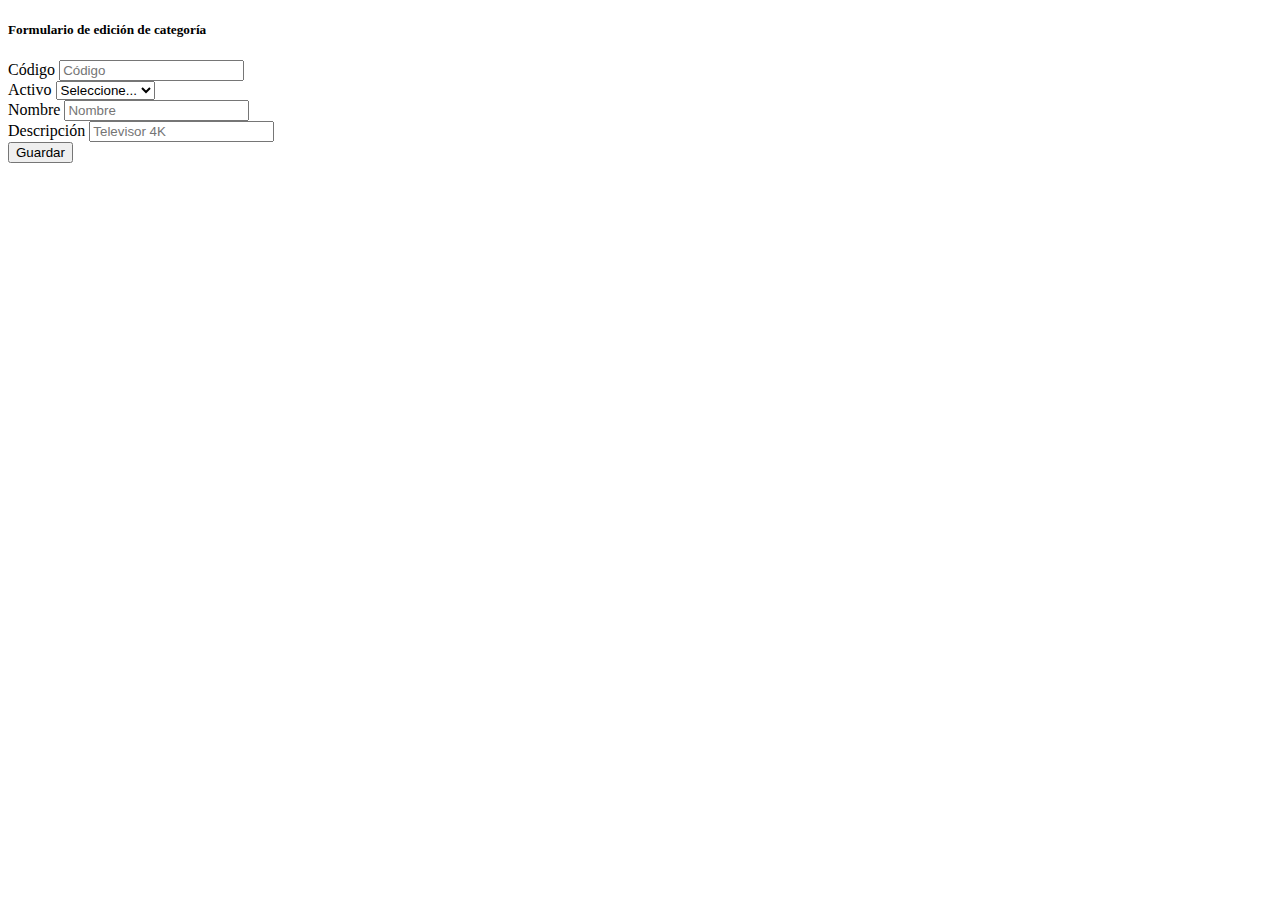
<file: pages/categorias/editarCategoria.html>
<!doctype html>
<html lang="en">

<head>
    <title>Inmobiliaria</title>
    <!-- Required meta tags -->
    <meta charset="utf-8" />
    <meta name="viewport" content="width=device-width, initial-scale=1, shrink-to-fit=no" />

    <!-- Bootstrap CSS v5.2.1 -->
    <link href="https://cdn.jsdelivr.net/npm/bootstrap@5.3.2/dist/css/bootstrap.min.css" rel="stylesheet"
        integrity="sha384-T3c6CoIi6uLrA9TneNEoa7RxnatzjcDSCmG1MXxSR1GAsXEV/Dwwykc2MPK8M2HN" crossorigin="anonymous" />
</head>

<body>
    <header>
        <!-- place navbar here -->
    </header>
    <main>
        <div class="container">
            <div class="card w-75 mx-auto mt-2 mb-4">
                <div class="card-header text-center">
                    <h5>Formulario de edición de categoría</h5>
                </div>
                <div class="card-body">
                    <form id="editarCategoriaForm" action="" method="put" class="row justify-content-center">
                        <div class="col-sm-6">
                            <div class="mb-3">
                                <label for="code" class="form-label">Código</label>
                                <input type="text" class="form-control" name="code" id="code" aria-describedby="helpId"
                                    placeholder="Código" required>
                            </div>
                            <div class="mb-3">
                                <label for="active" class="form-label">Activo</label>
                                <select class="form-select" name="active" id="active" aria-describedby="helpId"
                                    required>
                                    <option value="">Seleccione...</option>
                                    <option value="1">Sí</option>
                                    <option value="0">No</option>
                                </select>
                            </div>
                        </div>

                        <div class="col-sm-6">
                            <div class="mb-3">
                                <label for="name" class="form-label">Nombre</label>
                                <input type="text" class="form-control" name="name" id="name" aria-describedby="helpId"
                                    placeholder="Nombre" required>
                            </div>
                            <div class="mb-3">
                                <label for="description" class="form-label">Descripción</label>
                                <input type="text" class="form-control" name="description" id="description"
                                    aria-describedby="helpId" placeholder="Televisor 4K" required>
                            </div>
                        </div>
                        <div class="col-12 mt-3 d-flex justify-content-center">
                            <button type="submit" class="btn btn-primary btn-block">Guardar</button>
                        </div>
                    </form>
                </div>
            </div>
        </div>
    </main>
    <footer>
        <!-- place footer here -->
    </footer>
    <!-- Bootstrap JavaScript Libraries -->
    <script src="https://cdn.jsdelivr.net/npm/@popperjs/core@2.11.8/dist/umd/popper.min.js"
        integrity="sha384-I7E8VVD/ismYTF4hNIPjVp/Zjvgyol6VFvRkX/vR+Vc4jQkC+hVqc2pM8ODewa9r"
        crossorigin="anonymous"></script>

    <script src="https://cdn.jsdelivr.net/npm/bootstrap@5.3.2/dist/js/bootstrap.min.js"
        integrity="sha384-BBtl+eGJRgqQAUMxJ7pMwbEyER4l1g+O15P+16Ep7Q9Q+zqX6gSbd85u4mG4QzX+"
        crossorigin="anonymous"></script>

    <script src="/JS/categorias.js"></script>
    <script>
        document.addEventListener("DOMContentLoaded", function () {
            cargarDatosCategoria();
            const form = document.getElementById('editarCategoriaForm');
            if (form) {
                form.addEventListener('submit', actualizarCategoria);
            }
        });
    </script>
</body>

</html>
</file>
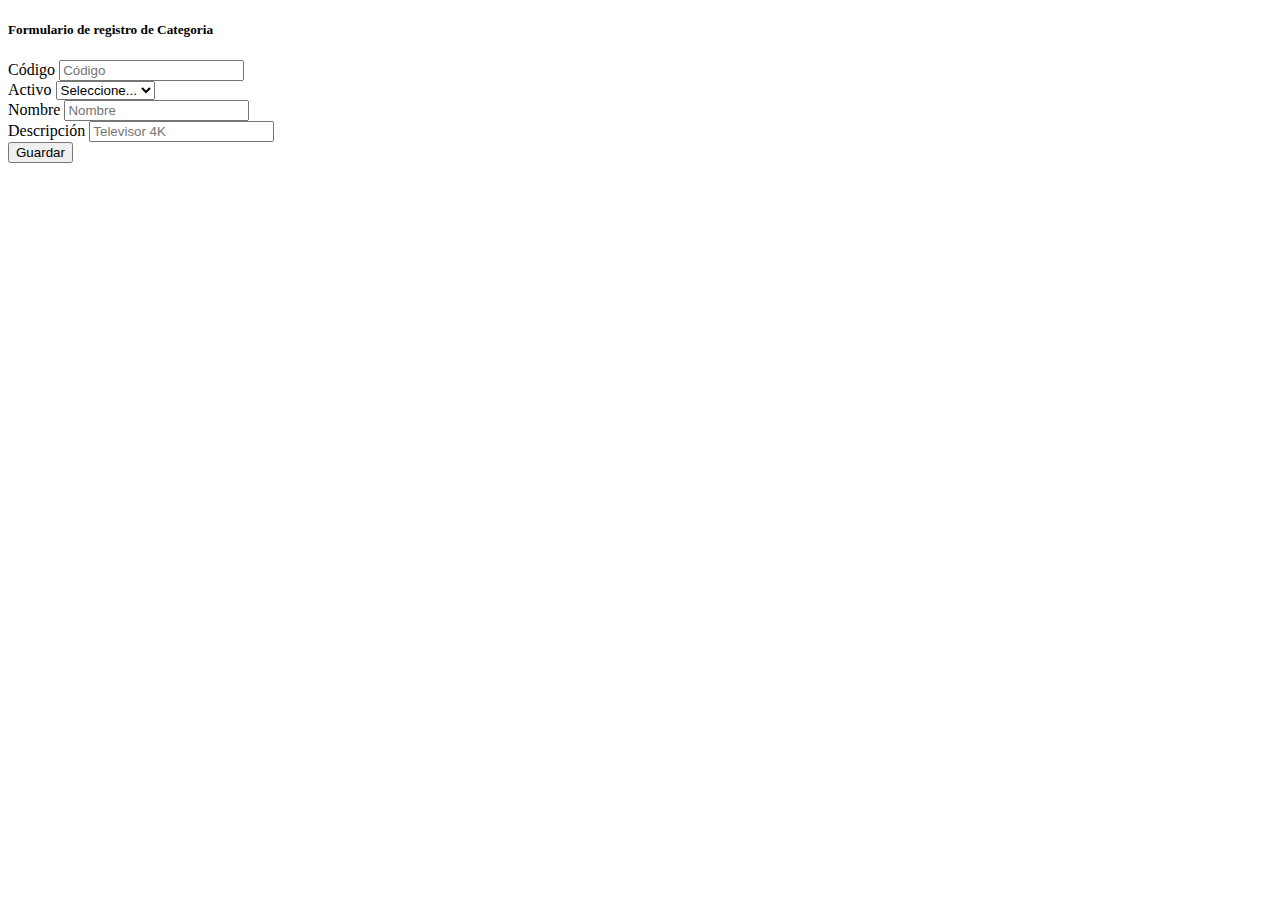
<file: pages/categorias/registroCategoria.html>
<!doctype html>
<html lang="en">

<head>
    <title>Inmobiliaria</title>
    <!-- Required meta tags -->
    <meta charset="utf-8" />
    <meta name="viewport" content="width=device-width, initial-scale=1, shrink-to-fit=no" />

    <!-- Bootstrap CSS v5.2.1 -->
    <link href="https://cdn.jsdelivr.net/npm/bootstrap@5.3.2/dist/css/bootstrap.min.css" rel="stylesheet"
        integrity="sha384-T3c6CoIi6uLrA9TneNEoa7RxnatzjcDSCmG1MXxSR1GAsXEV/Dwwykc2MPK8M2HN" crossorigin="anonymous" />
</head>

<body>
    <header>
        <!-- place navbar here -->
    </header>
    <main>
        <div class="container">
            <div class="card w-75 mx-auto mt-3 mb-4">
                <div class="card-header text-center">
                    <h5>Formulario de registro de Categoria</h5>
                </div>
                <div class="card-body">
                    <form id="registroCategoriaForm" action="" method="post" class="row justify-content-center">
                        <div class="col-sm-6">
                            <div class="mb-3">
                                <label for="code" class="form-label">Código</label>
                                <input type="text" class="form-control" name="code" id="code" aria-describedby="helpId"
                                    placeholder="Código" required>
                            </div>
                            <div class="mb-3">
                                <label for="active" class="form-label">Activo</label>
                                <select class="form-select" name="active" id="active" aria-describedby="helpId"
                                    required>
                                    <option value="">Seleccione...</option>
                                    <option value="1">Sí</option>
                                    <option value="0">No</option>
                                </select>
                            </div>
                        </div>

                        <div class="col-sm-6">
                            <div class="mb-3">
                                <label for="name" class="form-label">Nombre</label>
                                <input type="text" class="form-control" name="name" id="name" aria-describedby="helpId"
                                    placeholder="Nombre" required>
                            </div>
                            <div class="mb-3">
                                <label for="description" class="form-label">Descripción</label>
                                <input type="text" class="form-control" name="description" id="description"
                                    aria-describedby="helpId" placeholder="Televisor 4K" required>
                            </div>
                        </div>

                        <div class="col-12 mt-3 d-flex justify-content-center">
                            <button type="submit" class="btn btn-primary btn-block">Guardar</button>
                        </div>
                    </form>
                </div>
            </div>
        </div>
    </main>
    <footer>
        <!-- place footer here -->
    </footer>
    <!-- Bootstrap JavaScript Libraries -->
    <script src="https://cdn.jsdelivr.net/npm/@popperjs/core@2.11.8/dist/umd/popper.min.js"
        integrity="sha384-I7E8VVD/ismYTF4hNIPjVp/Zjvgyol6VFvRkX/vR+Vc4jQkC+hVqc2pM8ODewa9r"
        crossorigin="anonymous"></script>

    <script src="https://cdn.jsdelivr.net/npm/bootstrap@5.3.2/dist/js/bootstrap.min.js"
        integrity="sha384-BBtl+eGJRgqQAUMxJ7pMwbEyER4l1g+O15P+16Ep7Q9Q+zqX6gSbd85u4mG4QzX+"
        crossorigin="anonymous"></script>

    <script src="/JS/categorias.js"></script>
    <script>
        // Adjuntar el listener de submit al formulario
        document.addEventListener('DOMContentLoaded', function () {
            const form = document.getElementById('registroCategoriaForm');
            if (form) {
                form.addEventListener('submit', registrarCategoria);
            }
        });
    </script>
</body>

</html>
</file>
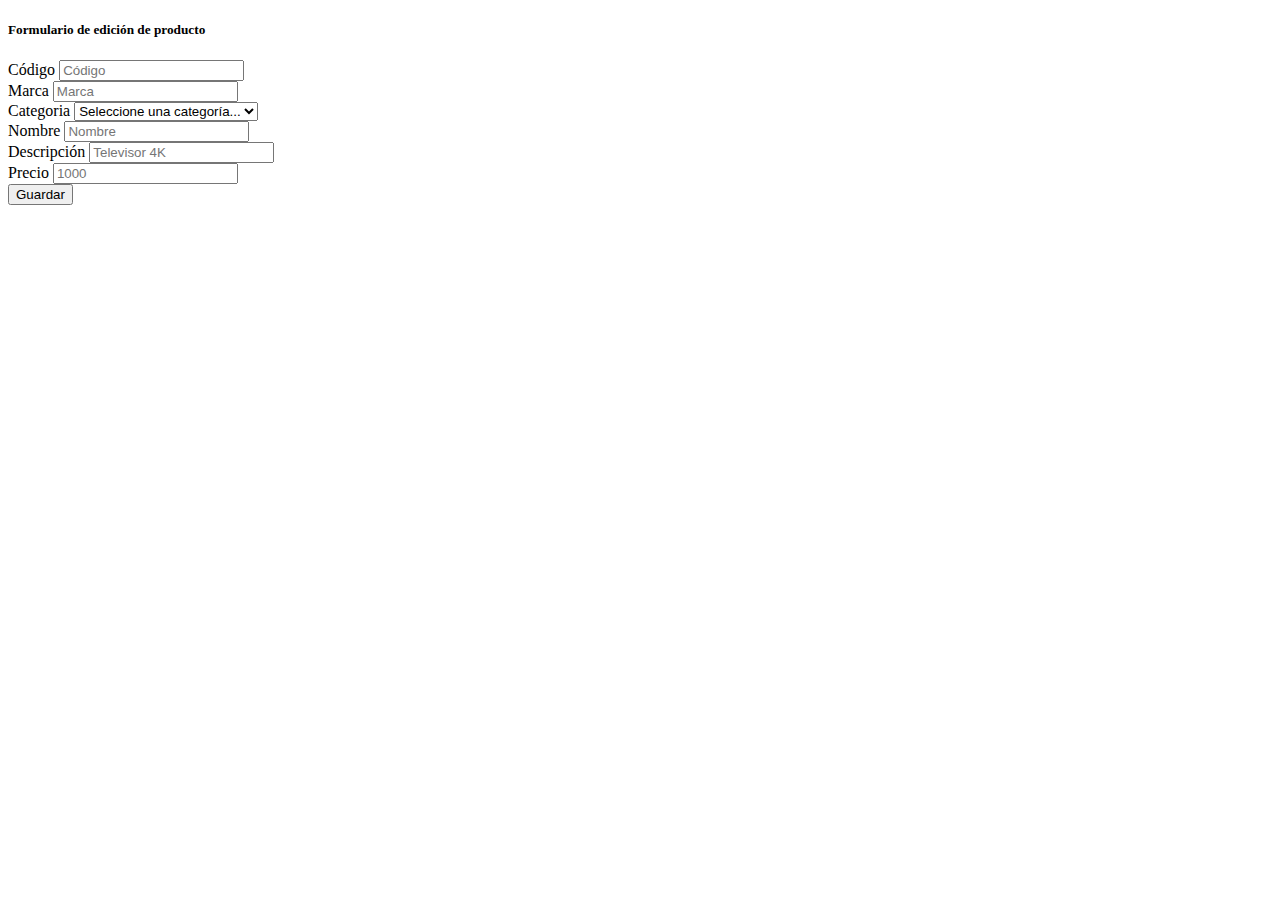
<file: pages/productos/editarProducto.html>
<!doctype html>
<html lang="en">

<head>
    <title>Inmobiliaria</title>
    <!-- Required meta tags -->
    <meta charset="utf-8" />
    <meta name="viewport" content="width=device-width, initial-scale=1, shrink-to-fit=no" />

    <!-- Bootstrap CSS v5.2.1 -->
    <link href="https://cdn.jsdelivr.net/npm/bootstrap@5.3.2/dist/css/bootstrap.min.css" rel="stylesheet"
        integrity="sha384-T3c6CoIi6uLrA9TneNEoa7RxnatzjcDSCmG1MXxSR1GAsXEV/Dwwykc2MPK8M2HN" crossorigin="anonymous" />
</head>

<body>
    <header>
        <!-- place navbar here -->
    </header>
    <main>
        <div class="container">
            <div class="card w-75 mx-auto mt-2 mb-4">
                <div class="card-header text-center">
                    <h5>Formulario de edición de producto</h5>
                </div>
                <div class="card-body">
                    <form id="editarProductoForm" action="" method="post" class="row justify-content-center">
                        <div class="col-sm-6">
                            <div class="mb-3">
                                <label for="code" class="form-label">Código</label>
                                <input type="text" class="form-control" name="code" id="code" aria-describedby="helpId"
                                    placeholder="Código" required>
                            </div>
                            <div class="mb-3">
                                <label for="brand" class="form-label">Marca</label>
                                <input type="text" class="form-control" name="brand" id="brand"
                                    aria-describedby="helpId" placeholder="Marca" required>
                            </div>
                            <div class="mb-3">
                                <label for="category" class="form-label">Categoria</label>
                                <select class="form-select" name="category" id="category" aria-describedby="helpId"
                                    required>
                                    <option value="">Seleccione una categoría...</option>
                                </select>
                            </div>
                        </div>

                        <div class="col-sm-6">
                            <div class="mb-3">
                                <label for="name" class="form-label">Nombre</label>
                                <input type="text" class="form-control" name="name" id="name" aria-describedby="helpId"
                                    placeholder="Nombre" required>
                            </div>
                            <div class="mb-3">
                                <label for="description" class="form-label">Descripción</label>
                                <input type="text" class="form-control" name="description" id="description"
                                    aria-describedby="helpId" placeholder="Televisor 4K" required>
                            </div>
                            <div class="mb-3">
                                <label for="price" class="form-label">Precio</label>
                                <input type="number" class="form-control" name="price" id="price" min="0.01" step="0.01"
                                    aria-describedby="helpId" placeholder="1000" required>
                            </div>
                        </div>

                        <div class="col-12 mt-3 d-flex justify-content-center">
                            <button type="submit" class="btn btn-primary btn-block">Guardar</button>
                        </div>
                    </form>
                </div>
            </div>
        </div>
    </main>
    <footer>
        <!-- place footer here -->
    </footer>
    <!-- Bootstrap JavaScript Libraries -->
    <script src="https://cdn.jsdelivr.net/npm/@popperjs/core@2.11.8/dist/umd/popper.min.js"
        integrity="sha384-I7E8VVD/ismYTF4hNIPjVp/Zjvgyol6VFvRkX/vR+Vc4jQkC+hVqc2pM8ODewa9r"
        crossorigin="anonymous"></script>

    <script src="https://cdn.jsdelivr.net/npm/bootstrap@5.3.2/dist/js/bootstrap.min.js"
        integrity="sha384-BBtl+eGJRgqQAUMxJ7pMwbEyER4l1g+O15P+16Ep7Q9Q+zqX6gSbd85u4mG4QzX+"
        crossorigin="anonymous"></script>

    <script src="/JS/productos.js"></script>
    <script>
        document.addEventListener("DOMContentLoaded", function () {
            cargarCategorias();
            cargarDatosProducto();
            const form = document.getElementById('editarProductoForm');
            if (form) {
                form.addEventListener('submit', actualizarProducto);
            }
        });
    </script>
</body>

</html>
</file>
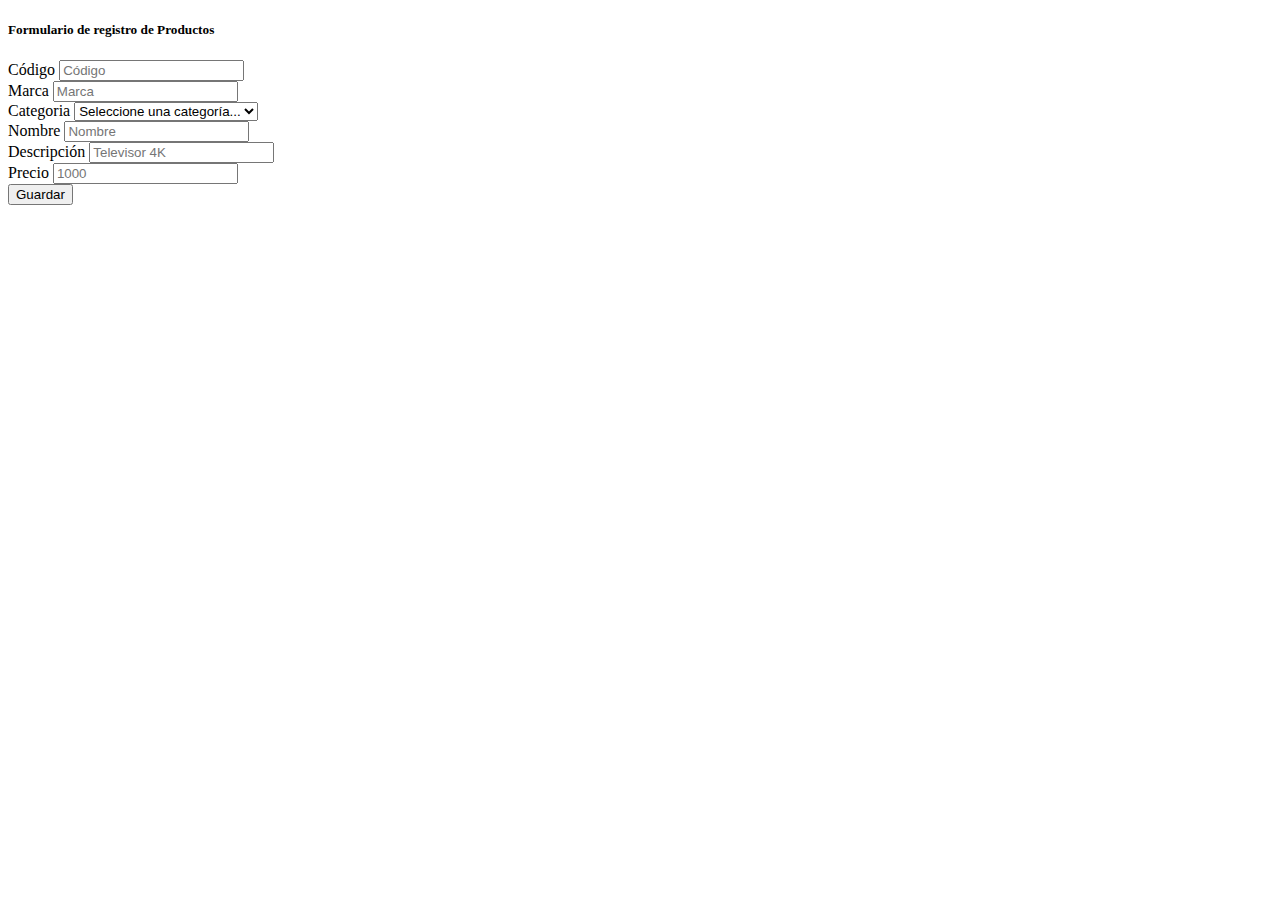
<file: pages/productos/registroProducto.html>
<!doctype html>
<html lang="en">

<head>
    <title>Inmobiliaria</title>
    <!-- Required meta tags -->
    <meta charset="utf-8" />
    <meta name="viewport" content="width=device-width, initial-scale=1, shrink-to-fit=no" />

    <!-- Bootstrap CSS v5.2.1 -->
    <link href="https://cdn.jsdelivr.net/npm/bootstrap@5.3.2/dist/css/bootstrap.min.css" rel="stylesheet"
        integrity="sha384-T3c6CoIi6uLrA9TneNEoa7RxnatzjcDSCmG1MXxSR1GAsXEV/Dwwykc2MPK8M2HN" crossorigin="anonymous" />
</head>

<body>
    <header>
        <!-- place navbar here -->
    </header>
    <div id="header"></div>
    <main>
        <div class="container">
            <div class="card w-75 mx-auto mt-3 mb-4">
                <div class="card-header text-center">
                    <h5>Formulario de registro de Productos</h5>
                </div>
                <div class="card-body">
                    <form id="registroProductoForm" action="" method="post" class="row justify-content-center">
                        <div class="col-sm-6">
                            <div class="mb-3">
                                <label for="code" class="form-label">Código</label>
                                <input type="text" class="form-control" name="code" id="code" aria-describedby="helpId"
                                    placeholder="Código" required>
                            </div>
                            <div class="mb-3">
                                <label for="brand" class="form-label">Marca</label>
                                <input type="text" class="form-control" name="brand" id="brand"
                                    aria-describedby="helpId" placeholder="Marca" required>
                            </div>
                            <div class="mb-3">
                                <label for="category" class="form-label">Categoria</label>
                                <select class="form-select" name="category" id="category" aria-describedby="helpId"
                                    required>
                                    <option value="">Seleccione una categoría...</option>
                                </select>
                            </div>
                        </div>

                        <div class="col-sm-6">
                            <div class="mb-3">
                                <label for="name" class="form-label">Nombre</label>
                                <input type="text" class="form-control" name="name" id="name" aria-describedby="helpId"
                                    placeholder="Nombre" required>
                            </div>
                            <div class="mb-3">
                                <label for="description" class="form-label">Descripción</label>
                                <input type="text" class="form-control" name="description" id="description"
                                    aria-describedby="helpId" placeholder="Televisor 4K" required>
                            </div>
                            <div class="mb-3">
                                <label for="price" class="form-label">Precio</label>
                                <input type="number" class="form-control" name="price" id="price" min="0.01" step="0.01"
                                    aria-describedby="helpId" placeholder="1000" required>
                            </div>
                        </div>

                        <div class="col-12 mt-3 d-flex justify-content-center">
                            <button type="submit" class="btn btn-primary btn-block">Guardar</button>
                        </div>
                    </form>
                </div>
            </div>
        </div>
    </main>
    <footer>
        <!-- place footer here -->
    </footer>
    <!-- Bootstrap JavaScript Libraries -->
    <script src="https://cdn.jsdelivr.net/npm/@popperjs/core@2.11.8/dist/umd/popper.min.js"
        integrity="sha384-I7E8VVD/ismYTF4hNIPjVp/Zjvgyol6VFvRkX/vR+Vc4jQkC+hVqc2pM8ODewa9r"
        crossorigin="anonymous"></script>

    <script src="https://cdn.jsdelivr.net/npm/bootstrap@5.3.2/dist/js/bootstrap.min.js"
        integrity="sha384-BBtl+eGJRgqQAUMxJ7pMwbEyER4l1g+O15P+16Ep7Q9Q+zqX6gSbd85u4mG4QzX+"
        crossorigin="anonymous"></script>

    <script src="/JS/productos.js"></script>
    <script>
        // Cargar categorías al cargar la página y adjuntar el listener de submit
        document.addEventListener('DOMContentLoaded', function () {
            cargarCategorias();
            const form = document.getElementById('registroProductoForm');
            if (form) {
                form.addEventListener('submit', registrarProducto);
            }
        });
    </script>
</body>

</html>
</file>
